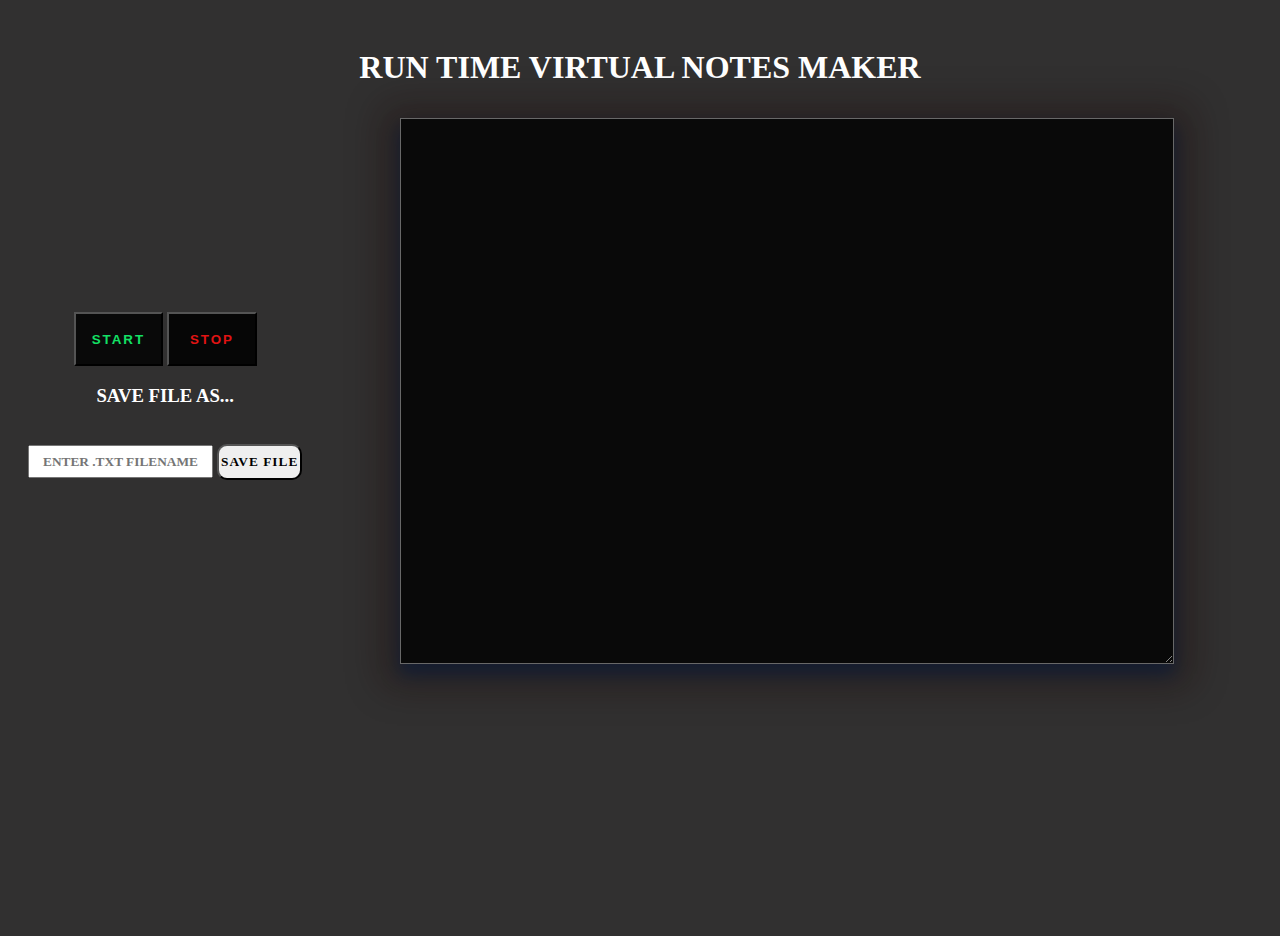
<file: WebApp Code/index.html>
<!DOCTYPE html>
<html lang="en">

<head>
  <meta charset="UTF-8" />
  <meta name="viewport" content="width=device-width, initial-scale=1.0" />
  <link rel="stylesheet" href="index.css">
  <title>Speech To Text</title>
</head>

<body class="container pt-5 bg-dark">
  <h1 class="mt-4 text-light">RUN TIME VIRTUAL NOTES MAKER</h1>
  <div style="display: flex;justify-content:space-between;align-items: center;">
    <div class="mt-4" id="div_language">
      <div class="buttons">
        <button class="btn btn-success" id="start">Start</button>
        <button class="btn btn-danger" id="stop">Stop</button>
      </div>
   



      <p id="status" class="lead mt-3 text-light" style="display: none">Listenting ...</p>
      <div class="filehandle">
        <h3>SAVE FILE AS...</h2>
          <input id="filename" placeholder="ENTER .txt FILENAME" />
          
          <button id="save-note-btn" title="Save Note">SAVE FILE</button>

      </div>
    </div>




    <textarea rows="17" cols="100" id="final" class="area"></textarea>
    <br>

  </div>
  </div>
  <span id="interim" style="color:white"></span>
</body>
<script src="./speechRecognization.js"></script>
<!-- <script src="./language.js"></script> -->


</html>
</file>
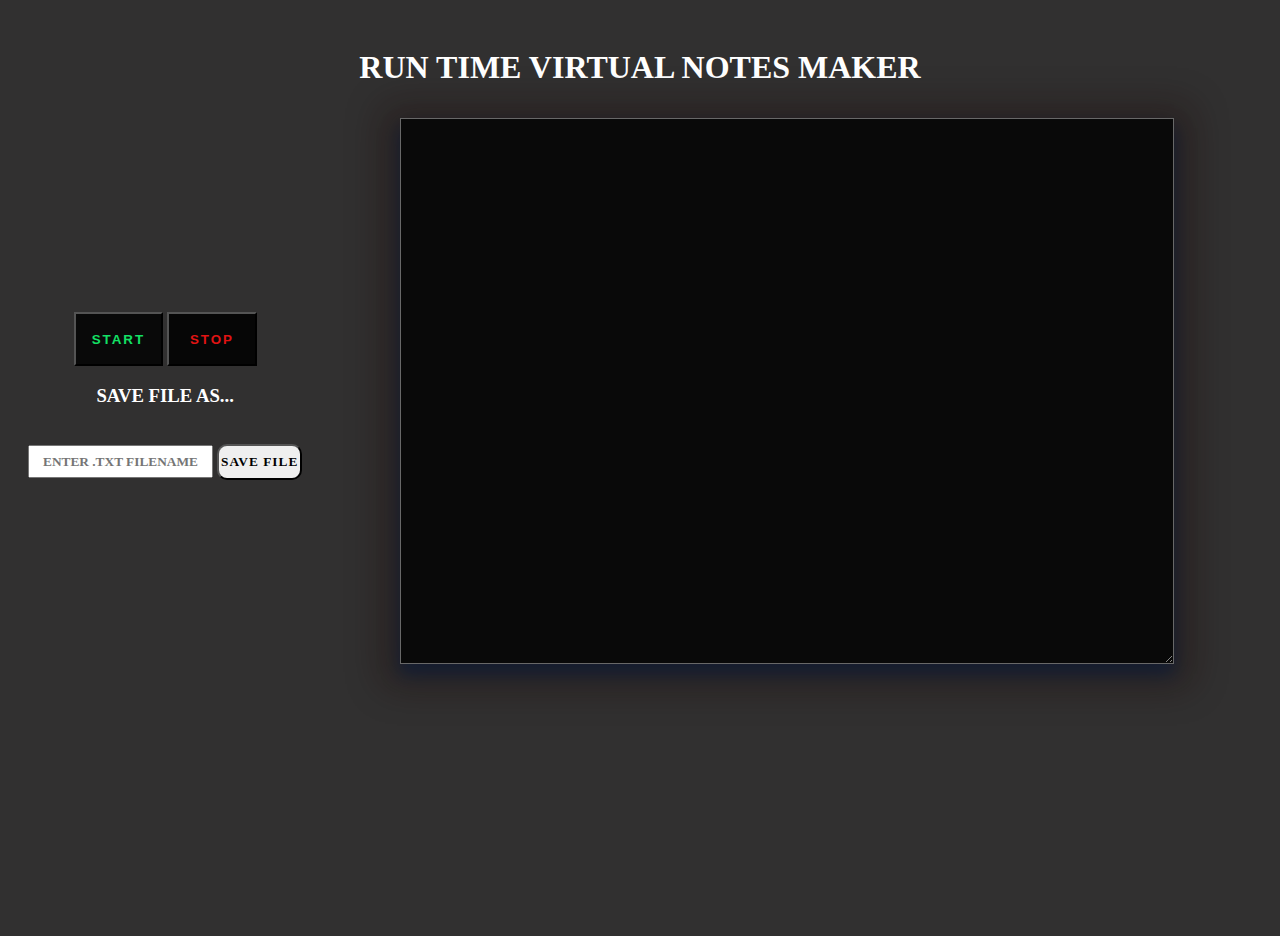
<file: Google Hack Code DevCreate/WebApp Code/index.html>
<!DOCTYPE html>
<html lang="en">

<head>
  <meta charset="UTF-8" />
  <meta name="viewport" content="width=device-width, initial-scale=1.0" />
  <link rel="stylesheet" href="index.css">
  <title>Speech To Text</title>
</head>

<body class="container pt-5 bg-dark">
  <h1 class="mt-4 text-light">RUN TIME VIRTUAL NOTES MAKER</h1>
  <div style="display: flex;justify-content:space-between;align-items: center;">
    <div class="mt-4" id="div_language">
      <div class="buttons">
        <button class="btn btn-success" id="start">Start</button>
        <button class="btn btn-danger" id="stop">Stop</button>
      </div>
   



      <p id="status" class="lead mt-3 text-light" style="display: none">Listenting ...</p>
      <div class="filehandle">
        <h3>SAVE FILE AS...</h2>
          <input id="filename" placeholder="ENTER .txt FILENAME" />
          
          <button id="save-note-btn" title="Save Note">SAVE FILE</button>

      </div>
    </div>




    <textarea rows="17" cols="100" id="final" class="area"></textarea>
    <br>

  </div>
  </div>
  <span id="interim" style="color:white"></span>
</body>
<script src="./speechRecognization.js"></script>
<!-- <script src="./language.js"></script> -->


</html>
</file>
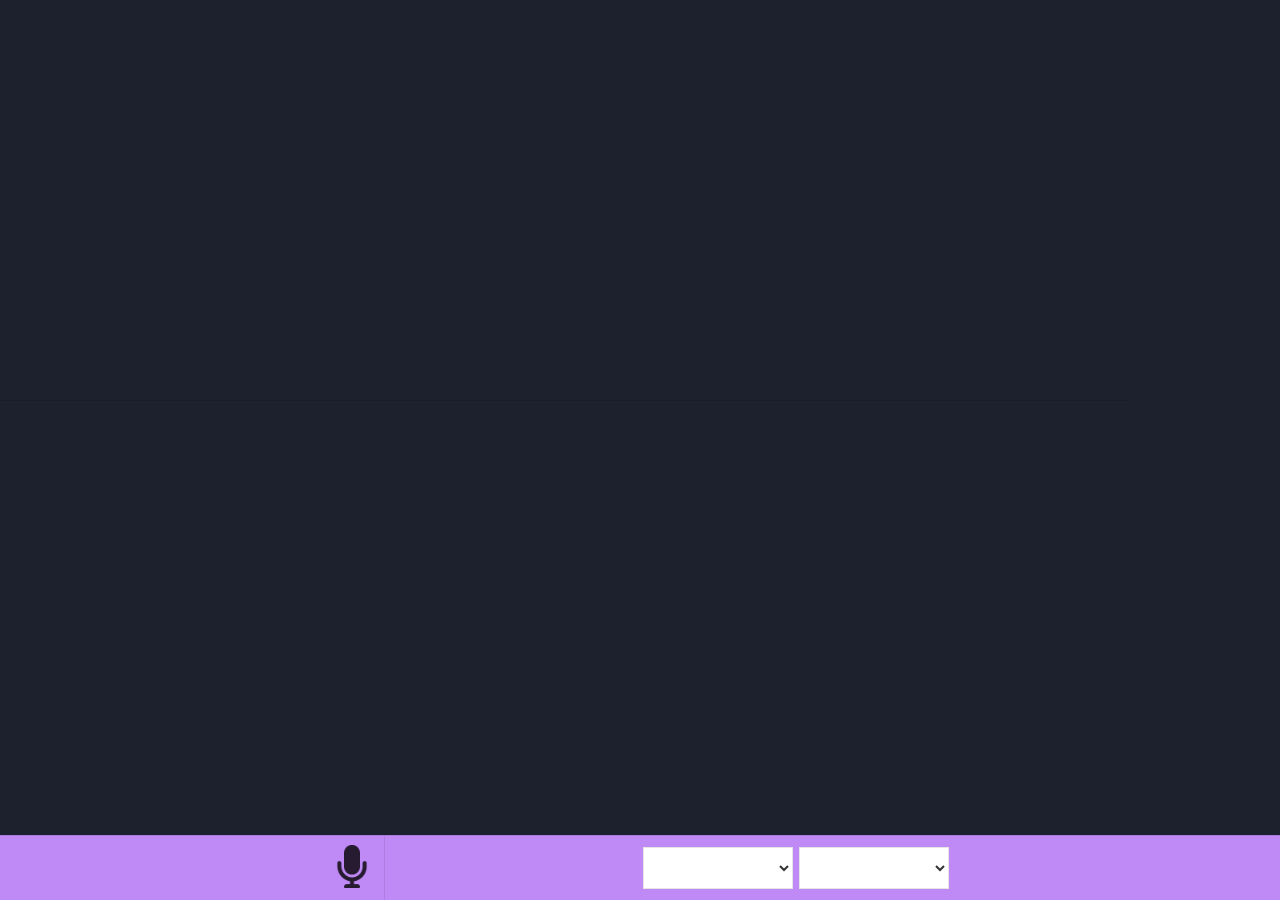
<file: Extension For gDG/data/interface/index.html>
<!DOCTYPE html>
<html lang="en">
  <head>
    <meta charset="utf-8">
		<title>Speech 2 Text (Bug Aches)</title>
		<link type="text/css" rel="stylesheet" href="index.css">
		<link href="#" rel="icon" type="image/ico">
		<meta content="initial-scale=1, minimum-scale=1, width=device-width" name="viewport">
  </head>
  <body>
    <div class="toolbar">
      <table>
        <tr>
          <td id="reload" title="Reload UI">
          </td>
        </tr>
        <tr>
          <td id="support" title="Open support page">
          </td>
        </tr>
        <tr>
          <td id="donation" title="Make a donation">
          </td>
        </tr>
      </table>
		</div>
    <div class="container">
      <div class="results">
        <span class="final" id="final" contenteditable="true"></span>
				<span class="interim" id="interim"></span>
      </div>
      <div class="console">
        <pre id="info"></pre>
      </div>
    </div>
    <div class="buttons">
      <table>
        <tr>
          <td class="start">
            <button id="start">
              <img alt="start" id="talk" src="images/mic.png">
            </button>
          </td>
          <td class="settings">
            <select id="language"></select>
            <select id="dialect"></select>
          </td>
        </tr>
        <tr>
        

        </tr>
      </table>
    </div>
    <!-- -->
		<script type="text/javascript" src="index.js"></script>
		<script type="text/javascript" src="resources/language.js"></script>
  </body>
</html>
</file>
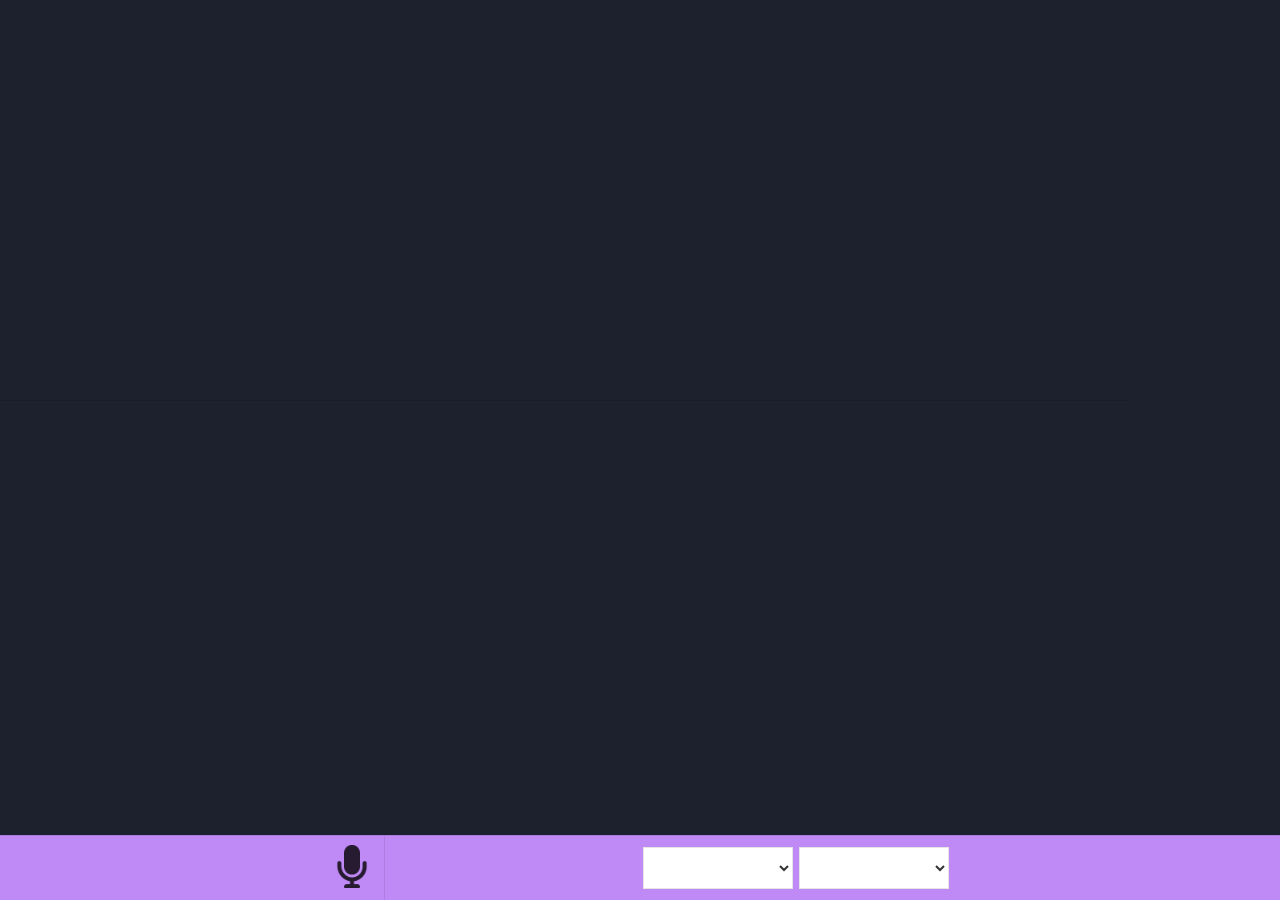
<file: Google Hack Code DevCreate/Extension For gDG/data/interface/index.html>
<!DOCTYPE html>
<html lang="en">
  <head>
    <meta charset="utf-8">
		<title>Speech 2 Text (Bug Aches)</title>
		<link type="text/css" rel="stylesheet" href="index.css">
		<link href="#" rel="icon" type="image/ico">
		<meta content="initial-scale=1, minimum-scale=1, width=device-width" name="viewport">
  </head>
  <body>
    <div class="toolbar">
      <table>
        <tr>
          <td id="reload" title="Reload UI">
          </td>
        </tr>
        <tr>
          <td id="support" title="Open support page">
          </td>
        </tr>
        <tr>
          <td id="donation" title="Make a donation">
          </td>
        </tr>
      </table>
		</div>
    <div class="container">
      <div class="results">
        <span class="final" id="final" contenteditable="true"></span>
				<span class="interim" id="interim"></span>
      </div>
      <div class="console">
        <pre id="info"></pre>
      </div>
    </div>
    <div class="buttons">
      <table>
        <tr>
          <td class="start">
            <button id="start">
              <img alt="start" id="talk" src="images/mic.png">
            </button>
          </td>
          <td class="settings">
            <select id="language"></select>
            <select id="dialect"></select>
          </td>
        </tr>
        <tr>
        

        </tr>
      </table>
    </div>
    <!-- -->
		<script type="text/javascript" src="index.js"></script>
		<script type="text/javascript" src="resources/language.js"></script>
  </body>
</html>
</file>
<file: WebApp Code/index.css>
.area{
  
   box-shadow: 0 5px 35px 15px  rgba(30, 8, 6, 0.481),0 10px 16px 0 rgb(4, 37, 80);
   color:#fff;
   background:#000;
   opacity: 0.8;
   height: 60vh;
   width: 60vw;
   font-weight: bold;
   font-size: large;
   font-family: 'Times New Roman', Times, serif;
   font-display: block;
   letter-spacing: 0.8px;

   
   
}
.container{
    /* background: linear-gradient(100deg,#b2aeb3,#908d93); */
    background: #313030;
    background-repeat: no-repeat;
    height: 100vh;
    padding: 10px;
}
.mt-4{
    text-align: center;
    /* color: rgb(7, 7, 7); */
    color: #fff;
    padding: 10px; 
    display: grid;
    /* text-shadow: 3px 8px 8px rgba(54, 54, 53, 0.636),3px 3px 5px rgba(5, 0, 13, 0.727); */
}
.box_1{
    display: flex;
    text-align: center; 
    padding-right: 10px;  
}

#start:hover{
    
    letter-spacing: 2px;
    text-decoration: none;
    text-transform: uppercase;
    /* width: 8vw; */
    background-color: rgb(19, 224, 101);
    padding: 7px;
    border-radius:5px;
    transition: 0.6s;
    height: 5vh;
    font-size: 90%;
    color: #000;
    box-shadow: 0 5px 35px 15px  rgba(30, 8, 6, 0.481),0 10px 16px 0 rgb(4, 37, 80);
}
#stop:hover{
   
    letter-spacing: 2px;
    text-decoration: none;
    text-transform: uppercase;
    /* width: 8vw; */
    height: 5vh;
    transition: 0.6s;
    background-color:rgb(224, 19, 19);
    font-size: 90%;
    border-radius:5px;
    box-shadow: 0 5px 35px 15px  rgba(30, 8, 6, 0.481),0 10px 16px 0 rgb(4, 37, 80);
    color: #000;
}
#start{
    color: rgb(19, 224, 101);
    background-color: rgb(9, 9, 9);
    height: 6vh;
    width: 7vw;
    text-transform: uppercase;
    letter-spacing: 2px;
    /* box-shadow: 0 10 10px rgb(19, 224, 101), 10 10 80px rgb(19, 224, 101), 0 0 80px rgb(19, 224, 101); */
    font-weight: bolder;
}
#stop{
    color: rgb(224, 19, 19);
    background-color: rgb(6, 6, 6);
    /* box-shadow: 0 10 10px  rgb(224, 19, 19), 10 10 80px  rgb(224, 19, 19), 0 0 80px  rgb(224, 19, 19); */
    height: 6vh;
    width: 7vw;
    text-transform: uppercase;
    letter-spacing: 2px;
    font-weight: bolder;
}
.buttons{
   margin-top: 10px;
   
}

#select_language
{
    /* visibility: hidden; */
    text-align:center;
    padding: 2px;
    font-family: 'Times New Roman', Times, serif;
    height: 4vh;
    text-transform: uppercase;
    font-weight: bolder;

}
#select_language:hover{
    /* visibility: hidden; */
    box-shadow: 0 5px 35px 15px  rgba(30, 8, 6, 0.481),0 10px 16px 0 rgb(4, 37, 80);
    background: #ccc9c9;
    font-family: 'Times New Roman', Times, serif;
    border-radius: 10px;
    opacity: 0.98;
    transition: 0.6s;
    font-weight: 900;
    color: #000;
}   
#select_dialect
{
  
    padding: 2px;
    text-align:center;
    font-family: 'Times New Roman', Times, serif;
    height: 4vh;
    letter-spacing: 1px;
    font-weight: bold;
    text-transform: uppercase;
    font-weight: bolder;
    
}
#select_dialect:hover
{
  
    box-shadow: 0 5px 35px 15px  rgba(30, 8, 6, 0.481),0 10px 16px 0 rgb(4, 37, 80);
    background: #ccc9c9;
    font-family: 'Times New Roman', Times, serif;
    border-radius: 10px;
    opacity: 0.98;
    transition: 0.6s;
    font-weight: 900;
    color: #000;
}

#filetype{
    padding: 2px;
    text-align:center;
    font-family: 'Times New Roman', Times, serif;
    text-transform: uppercase;
    font-weight: bolder;
    height: 4vh;
}
#filetype:hover{
   
    box-shadow: 0 5px 35px 15px  rgba(30, 8, 6, 0.481),0 10px 16px 0 rgb(4, 37, 80);
    background: #ccc9c9;
    font-family: 'Times New Roman', Times, serif;
    border-radius: 10px;
    opacity: 0.98;
    font-weight: 900;
    transition: 0.6s;
    color: #000;
}
#filename
{
    height: 3vh;
    text-align: center;
    color: #000; 
    text-transform: uppercase;
    font-family: 'Times New Roman', Times, serif;
    font-weight: bolder;
    
}
#filename:hover
{
    
    height: 3vh;
    box-shadow: 0 5px 35px 15px  rgba(30, 8, 6, 0.481),0 10px 16px 0 rgb(4, 37, 80);
    background: #ccc9c9;
    font-family: 'Times New Roman', Times, serif;
    border-radius: 10px;
    transition: 0.6s;
    opacity: 0.98;
    
    font-weight: 900;
    color: #000;

}

#save-note-btn
{
    padding: 2px;
    text-align:center;
    font-family: 'Times New Roman', Times, serif;
    letter-spacing: 1px;
    margin-top: 18px;
    border-radius: 10px;
    font-weight: bolder;
    height: 4vh;

    
}
#save-note-btn:hover{
    
    box-shadow: 0 5px 35px 15px  rgba(30, 8, 6, 0.481),0 10px 16px 0 rgb(4, 37, 80);
    background: rgb(4, 3, 5);
    font-family: 'Times New Roman', Times, serif;
    transition: 0.6s;
    
    /* border-radius: 10px; */
    
    color: rgb(19, 224, 101);
}
</file>
<file: Google Hack Code DevCreate/WebApp Code/index.css>
.area{
  
   box-shadow: 0 5px 35px 15px  rgba(30, 8, 6, 0.481),0 10px 16px 0 rgb(4, 37, 80);
   color:#fff;
   background:#000;
   opacity: 0.8;
   height: 60vh;
   width: 60vw;
   font-weight: bold;
   font-size: large;
   font-family: 'Times New Roman', Times, serif;
   font-display: block;
   letter-spacing: 0.8px;

   
   
}
.container{
    /* background: linear-gradient(100deg,#b2aeb3,#908d93); */
    background: #313030;
    background-repeat: no-repeat;
    height: 100vh;
    padding: 10px;
}
.mt-4{
    text-align: center;
    /* color: rgb(7, 7, 7); */
    color: #fff;
    padding: 10px; 
    display: grid;
    /* text-shadow: 3px 8px 8px rgba(54, 54, 53, 0.636),3px 3px 5px rgba(5, 0, 13, 0.727); */
}
.box_1{
    display: flex;
    text-align: center; 
    padding-right: 10px;  
}

#start:hover{
    
    letter-spacing: 2px;
    text-decoration: none;
    text-transform: uppercase;
    /* width: 8vw; */
    background-color: rgb(19, 224, 101);
    padding: 7px;
    border-radius:5px;
    transition: 0.6s;
    height: 5vh;
    font-size: 90%;
    color: #000;
    box-shadow: 0 5px 35px 15px  rgba(30, 8, 6, 0.481),0 10px 16px 0 rgb(4, 37, 80);
}
#stop:hover{
   
    letter-spacing: 2px;
    text-decoration: none;
    text-transform: uppercase;
    /* width: 8vw; */
    height: 5vh;
    transition: 0.6s;
    background-color:rgb(224, 19, 19);
    font-size: 90%;
    border-radius:5px;
    box-shadow: 0 5px 35px 15px  rgba(30, 8, 6, 0.481),0 10px 16px 0 rgb(4, 37, 80);
    color: #000;
}
#start{
    color: rgb(19, 224, 101);
    background-color: rgb(9, 9, 9);
    height: 6vh;
    width: 7vw;
    text-transform: uppercase;
    letter-spacing: 2px;
    /* box-shadow: 0 10 10px rgb(19, 224, 101), 10 10 80px rgb(19, 224, 101), 0 0 80px rgb(19, 224, 101); */
    font-weight: bolder;
}
#stop{
    color: rgb(224, 19, 19);
    background-color: rgb(6, 6, 6);
    /* box-shadow: 0 10 10px  rgb(224, 19, 19), 10 10 80px  rgb(224, 19, 19), 0 0 80px  rgb(224, 19, 19); */
    height: 6vh;
    width: 7vw;
    text-transform: uppercase;
    letter-spacing: 2px;
    font-weight: bolder;
}
.buttons{
   margin-top: 10px;
   
}

#select_language
{
    /* visibility: hidden; */
    text-align:center;
    padding: 2px;
    font-family: 'Times New Roman', Times, serif;
    height: 4vh;
    text-transform: uppercase;
    font-weight: bolder;

}
#select_language:hover{
    /* visibility: hidden; */
    box-shadow: 0 5px 35px 15px  rgba(30, 8, 6, 0.481),0 10px 16px 0 rgb(4, 37, 80);
    background: #ccc9c9;
    font-family: 'Times New Roman', Times, serif;
    border-radius: 10px;
    opacity: 0.98;
    transition: 0.6s;
    font-weight: 900;
    color: #000;
}   
#select_dialect
{
  
    padding: 2px;
    text-align:center;
    font-family: 'Times New Roman', Times, serif;
    height: 4vh;
    letter-spacing: 1px;
    font-weight: bold;
    text-transform: uppercase;
    font-weight: bolder;
    
}
#select_dialect:hover
{
  
    box-shadow: 0 5px 35px 15px  rgba(30, 8, 6, 0.481),0 10px 16px 0 rgb(4, 37, 80);
    background: #ccc9c9;
    font-family: 'Times New Roman', Times, serif;
    border-radius: 10px;
    opacity: 0.98;
    transition: 0.6s;
    font-weight: 900;
    color: #000;
}

#filetype{
    padding: 2px;
    text-align:center;
    font-family: 'Times New Roman', Times, serif;
    text-transform: uppercase;
    font-weight: bolder;
    height: 4vh;
}
#filetype:hover{
   
    box-shadow: 0 5px 35px 15px  rgba(30, 8, 6, 0.481),0 10px 16px 0 rgb(4, 37, 80);
    background: #ccc9c9;
    font-family: 'Times New Roman', Times, serif;
    border-radius: 10px;
    opacity: 0.98;
    font-weight: 900;
    transition: 0.6s;
    color: #000;
}
#filename
{
    height: 3vh;
    text-align: center;
    color: #000; 
    text-transform: uppercase;
    font-family: 'Times New Roman', Times, serif;
    font-weight: bolder;
    
}
#filename:hover
{
    
    height: 3vh;
    box-shadow: 0 5px 35px 15px  rgba(30, 8, 6, 0.481),0 10px 16px 0 rgb(4, 37, 80);
    background: #ccc9c9;
    font-family: 'Times New Roman', Times, serif;
    border-radius: 10px;
    transition: 0.6s;
    opacity: 0.98;
    
    font-weight: 900;
    color: #000;

}

#save-note-btn
{
    padding: 2px;
    text-align:center;
    font-family: 'Times New Roman', Times, serif;
    letter-spacing: 1px;
    margin-top: 18px;
    border-radius: 10px;
    font-weight: bolder;
    height: 4vh;

    
}
#save-note-btn:hover{
    
    box-shadow: 0 5px 35px 15px  rgba(30, 8, 6, 0.481),0 10px 16px 0 rgb(4, 37, 80);
    background: rgb(4, 3, 5);
    font-family: 'Times New Roman', Times, serif;
    transition: 0.6s;
    
    /* border-radius: 10px; */
    
    color: rgb(19, 224, 101);
}
</file>
<file: Extension For gDG/data/interface/index.css>
html, body {
  /* background-image: url("../../v748-toon-103.jpg"); */
  margin: 0;
  padding: 0;
  color: rgb(40, 170, 231);
  height: 100%;
  overflow: hidden;
  /* font-family: monospace; */
  font-family: 'Franklin Gothic Medium', 'Arial Narrow', Arial, sans-serif;
}

.results{
  background-color: rgb(29, 33, 46);
  /* background-image: url("../../v748-toon-103.jpg"); */
}
#info{
  background-color: rgb(29, 33, 46);
}
.console{
  background-color: rgb(29, 33, 46);
}
.toolbar{
  background-color: rgb(29, 33, 46);
}
table {
  border: 0;
  margin: 0;
  padding: 0;
  width: 50%;
  height: 100%;
  border-spacing: 0;
}

.container {
  height: 100%;
  margin: 0 auto;
  overflow: hidden;
  border-bottom: 1px solid rgba(0,0,0,0.1);
}

.container .results {
  border: 0;
  margin: 0;
  padding: 10px;
  height: 400px;
  overflow: hidden;
  box-sizing: border-box;
  width: calc(100% - 42px);
}

.container .results .final,
.container .results .final:focus {
  border: 0;
  outline: none;
}

.container .results .final,
.container .results .interim {
  font-size: 14px;
}

.container .console {
  margin: 0;
  width: 100%;
  height: 100%;
  padding: 10px;
  overflow: hidden;
  box-sizing: border-box;
  border-top: solid 1px rgba(0,0,0,0.1);
}

.container .console pre {
  padding: 0;
  width: 100%;
  color: #333;
  height: 100%;
  margin: auto;
  font-size: 12px;
  line-height: 22px;
  white-space: pre-wrap;
  font-family: monospace;
}

.buttons {
  left: 0;
  bottom: 0;
  width: 100%;
  height: 64px;
  display: flex;
  position: fixed;
  align-items: center;
  background-color: rgb(192, 138, 246);
  justify-content: center;
  border-top: solid 1px rgba(0,0,0,0.1);
}

.buttons table tr td {
  padding: 0 10px;
}

.buttons select {
  margin: 1px;
  color: #333;
  height: 42px;
  width: 150px;
  outline: none;
  cursor: pointer;
  font-size: 12px;
  text-indent: 5px;
  background: rgb(255, 255, 255);
  vertical-align: middle;
  font-family: monospace;
  border: solid 1px rgba(0,0,0,0.1);
  transition: 300ms ease border-color;
}

.buttons select:hover {
  border-color: rgba(0,0,0,0.2);
}

.buttons .start {
  padding: 0;
  width: 64px;
  opacity: 0.8;
  text-align: center;
  transition: 300ms ease opacity;
  border-right: solid 1px rgba(0,0,0,0.1);
}

.buttons .start[color='white'] {
  border-right-color: rgba(0,0,0,0.1);
}

.buttons .start[color='red'] {
  border-right-color: rgb(224,85,85);
}

.buttons .start:hover {
  opacity: 1.0;
}

.buttons .start button {
  margin: 0;
  border: 0;
  padding: 0;
  width: 100%;
  height: 100%;
  outline: none;
  cursor: pointer;
  box-sizing: border-box;
  vertical-align: middle;
  background: transparent;
}

.buttons .start button img {
  width: 32px;
  pointer-events: none;
}

.buttons .settings {
  text-align: right;
}

.toolbar {
  top: 0;
  right: 0;
  border: 0;
  padding: 0;
  z-index: 11;
  position: fixed;
  background-color: rgb(29, 33, 46);
}

.toolbar table {
  border-spacing: 0;
}

.toolbar table tr td {
  border: 0;
  padding: 0;
  color: rgb(29, 33, 46);
  width: 150px;
  height: 150px;
  outline: none;
  cursor: pointer;
  user-select: none;
  text-align: center;
  transition: 300ms ease all;
  background-color: transparent;
}

.toolbar table tr td:hover {
  background-color: rgba(0, 0, 0, 0.05);
}

.toolbar table tr td svg {
  fill: rgb(29, 33, 46);
  pointer-events: none;
  vertical-align: middle;
}

@media (max-width: 350px) {
  .toolbar {
    display: none !important;
  }
  .container .results {
    height: 350px;
  }
  .buttons {
    height: 90px;
  }
  .buttons select {
    width: 100%;
  }
}

@media (max-width: 450px) {
  .buttons select {
    height: 38px;
  }
}

html[context="webapp"] .toolbar {
  display: none;
}
</file>
<file: Google Hack Code DevCreate/Extension For gDG/data/interface/index.css>
html, body {
  /* background-image: url("../../v748-toon-103.jpg"); */
  margin: 0;
  padding: 0;
  color: rgb(40, 170, 231);
  height: 100%;
  overflow: hidden;
  /* font-family: monospace; */
  font-family: 'Franklin Gothic Medium', 'Arial Narrow', Arial, sans-serif;
}

.results{
  background-color: rgb(29, 33, 46);
  /* background-image: url("../../v748-toon-103.jpg"); */
}
#info{
  background-color: rgb(29, 33, 46);
}
.console{
  background-color: rgb(29, 33, 46);
}
.toolbar{
  background-color: rgb(29, 33, 46);
}
table {
  border: 0;
  margin: 0;
  padding: 0;
  width: 50%;
  height: 100%;
  border-spacing: 0;
}

.container {
  height: 100%;
  margin: 0 auto;
  overflow: hidden;
  border-bottom: 1px solid rgba(0,0,0,0.1);
}

.container .results {
  border: 0;
  margin: 0;
  padding: 10px;
  height: 400px;
  overflow: hidden;
  box-sizing: border-box;
  width: calc(100% - 42px);
}

.container .results .final,
.container .results .final:focus {
  border: 0;
  outline: none;
}

.container .results .final,
.container .results .interim {
  font-size: 14px;
}

.container .console {
  margin: 0;
  width: 100%;
  height: 100%;
  padding: 10px;
  overflow: hidden;
  box-sizing: border-box;
  border-top: solid 1px rgba(0,0,0,0.1);
}

.container .console pre {
  padding: 0;
  width: 100%;
  color: #333;
  height: 100%;
  margin: auto;
  font-size: 12px;
  line-height: 22px;
  white-space: pre-wrap;
  font-family: monospace;
}

.buttons {
  left: 0;
  bottom: 0;
  width: 100%;
  height: 64px;
  display: flex;
  position: fixed;
  align-items: center;
  background-color: rgb(192, 138, 246);
  justify-content: center;
  border-top: solid 1px rgba(0,0,0,0.1);
}

.buttons table tr td {
  padding: 0 10px;
}

.buttons select {
  margin: 1px;
  color: #333;
  height: 42px;
  width: 150px;
  outline: none;
  cursor: pointer;
  font-size: 12px;
  text-indent: 5px;
  background: rgb(255, 255, 255);
  vertical-align: middle;
  font-family: monospace;
  border: solid 1px rgba(0,0,0,0.1);
  transition: 300ms ease border-color;
}

.buttons select:hover {
  border-color: rgba(0,0,0,0.2);
}

.buttons .start {
  padding: 0;
  width: 64px;
  opacity: 0.8;
  text-align: center;
  transition: 300ms ease opacity;
  border-right: solid 1px rgba(0,0,0,0.1);
}

.buttons .start[color='white'] {
  border-right-color: rgba(0,0,0,0.1);
}

.buttons .start[color='red'] {
  border-right-color: rgb(224,85,85);
}

.buttons .start:hover {
  opacity: 1.0;
}

.buttons .start button {
  margin: 0;
  border: 0;
  padding: 0;
  width: 100%;
  height: 100%;
  outline: none;
  cursor: pointer;
  box-sizing: border-box;
  vertical-align: middle;
  background: transparent;
}

.buttons .start button img {
  width: 32px;
  pointer-events: none;
}

.buttons .settings {
  text-align: right;
}

.toolbar {
  top: 0;
  right: 0;
  border: 0;
  padding: 0;
  z-index: 11;
  position: fixed;
  background-color: rgb(29, 33, 46);
}

.toolbar table {
  border-spacing: 0;
}

.toolbar table tr td {
  border: 0;
  padding: 0;
  color: rgb(29, 33, 46);
  width: 150px;
  height: 150px;
  outline: none;
  cursor: pointer;
  user-select: none;
  text-align: center;
  transition: 300ms ease all;
  background-color: transparent;
}

.toolbar table tr td:hover {
  background-color: rgba(0, 0, 0, 0.05);
}

.toolbar table tr td svg {
  fill: rgb(29, 33, 46);
  pointer-events: none;
  vertical-align: middle;
}

@media (max-width: 350px) {
  .toolbar {
    display: none !important;
  }
  .container .results {
    height: 350px;
  }
  .buttons {
    height: 90px;
  }
  .buttons select {
    width: 100%;
  }
}

@media (max-width: 450px) {
  .buttons select {
    height: 38px;
  }
}

html[context="webapp"] .toolbar {
  display: none;
}
</file>
